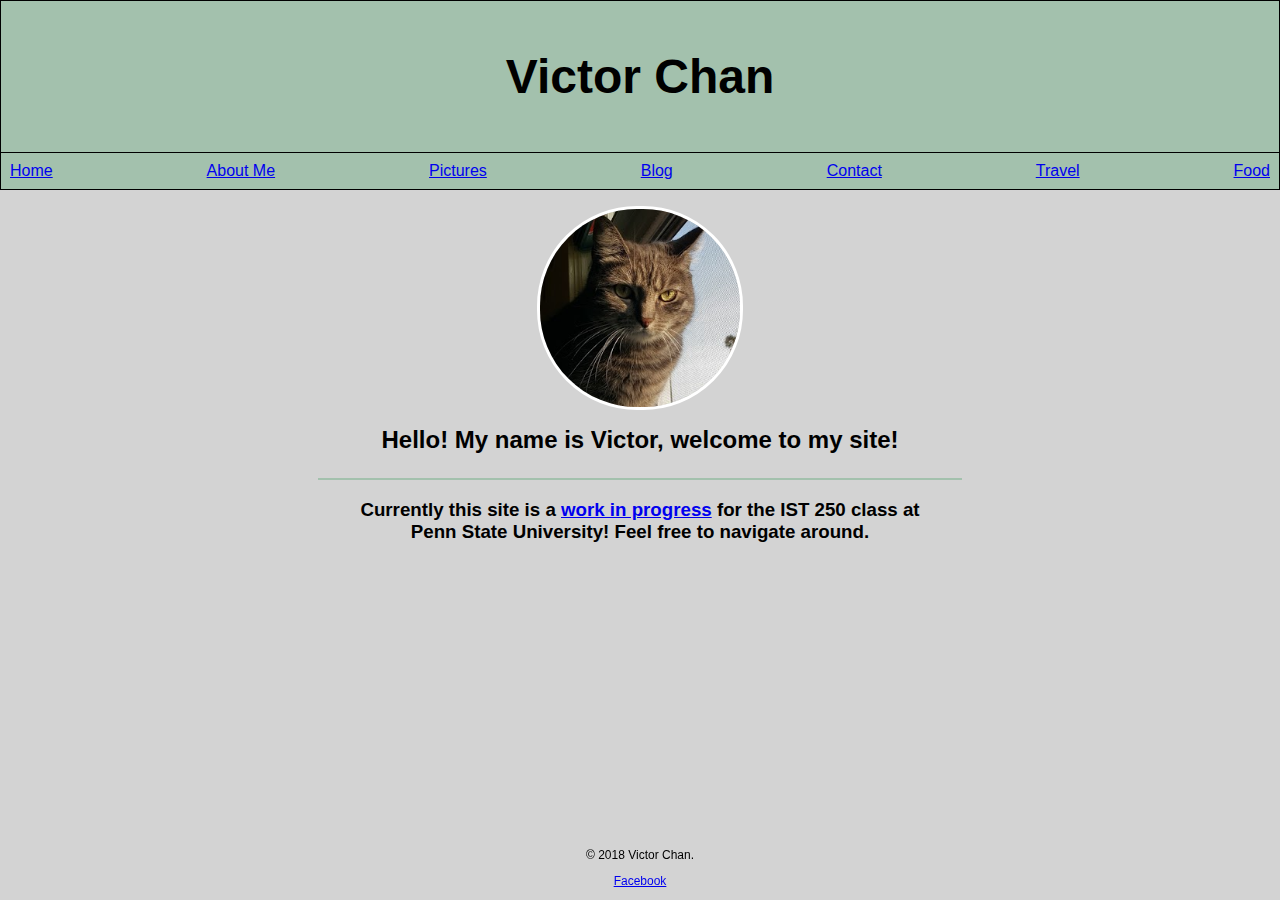
<file: index.html>
<!DOCTYPE html>
<html>

<head>
  <meta charset="utf-8">
  <title>My First Website IST250</title>
  <link rel="stylesheet" href="css/styles.css">
</head>

<body>
  <h1 class="main-header">Victor Chan</h1>
  <nav class="nav-menu">
    <ul>
      <li><a href="index.html">Home</a></li>
      <li><a href="aboutme.html">About Me</a></li>
      <li><a href="pictures.html">Pictures</a></li>
      <li><a href="blog.html">Blog</a></li>
      <li><a href="contact.html">Contact</a></li>
      <li><a href="travel.html">Travel</a></li>
      <li><a href="food.html">Food</a></li>
    </ul>
  </nav>

  <img class="index-image" src="img/tubby.png" alt="picture of cat">
  <h2 class="welcome b-border">Hello! My name is Victor, welcome to my site!</h2>
  <h3 class="description">Currently this site is a <a href="jsfun.html">work in progress</a> for the IST 250 class at Penn State University! Feel free to navigate around.</h3>

  <footer>
    <p>&copy; 2018 Victor Chan.</p>
    <p><a href="https://www.facebook.com/">Facebook</a></p>
  </footer>
</body>

</html>
</file>
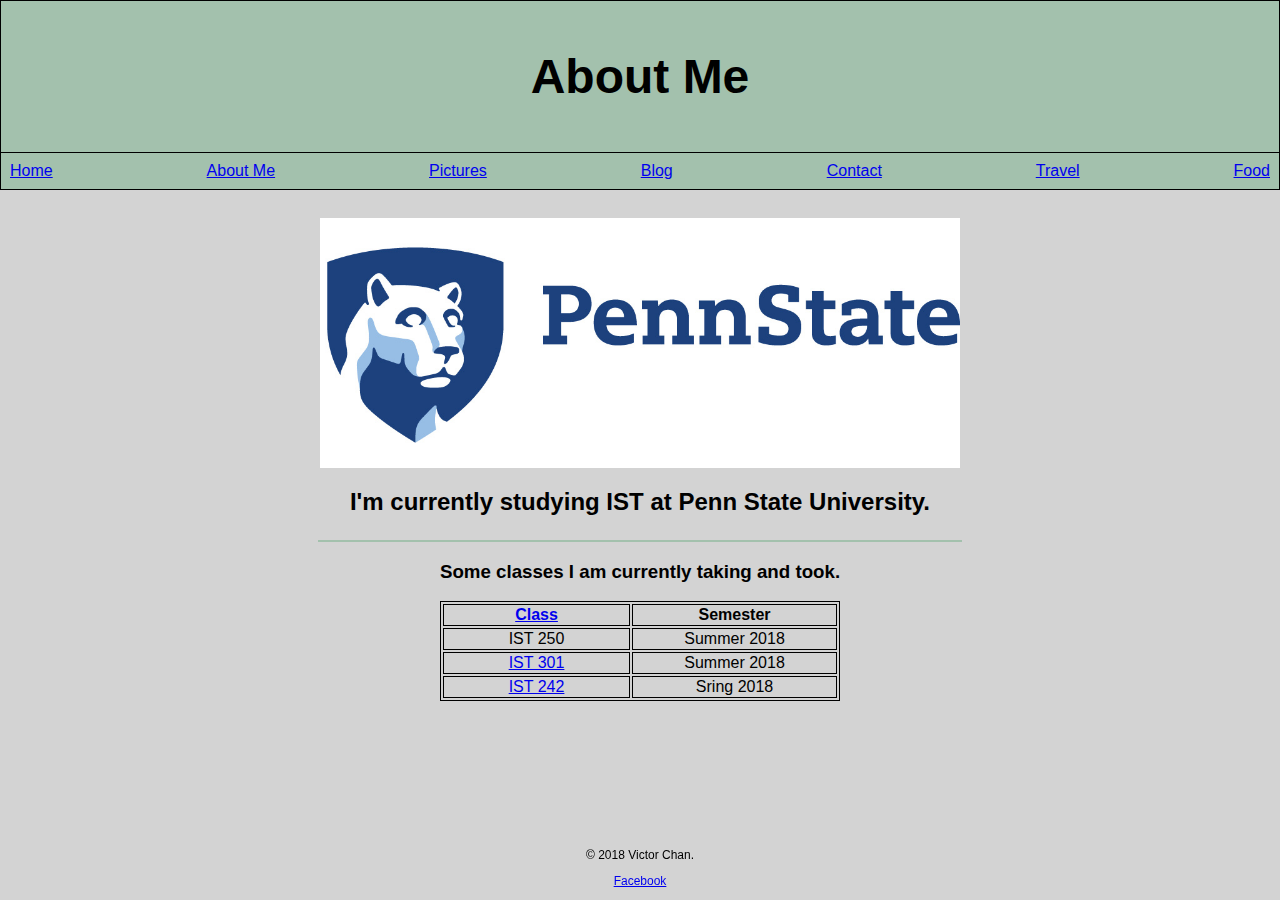
<file: aboutme.html>
<!DOCTYPE html>
<html>

<head>
  <meta charset="utf-8">
  <title>About me</title>
  <link rel="stylesheet" href="css/styles.css">
</head>

<body>
  <h1 class="main-header">About Me</h1>
  <nav class="nav-menu">
    <ul>
      <li><a href="index.html">Home</a></li>
      <li><a href="aboutme.html">About Me</a></li>
      <li><a href="pictures.html">Pictures</a></li>
      <li><a href="blog.html">Blog</a></li>
      <li><a href="contact.html">Contact</a></li>
      <li><a href="travel.html">Travel</a></li>
      <li><a href="food.html">Food</a></li>
    </ul>
  </nav>

  <a href="https://www.psu.edu/" alt="Penn State Homepage"><img src="img/psu.jpg" id="psu-logo" alt="Penn State logo"></a>
  <h2 class="welcome b-border">I'm currently studying IST at Penn State University.</h2>
  <h3 class="description">Some classes I am currently taking and took.</h3>

  <table id="class-table">
    <tr>
      <th><a href="http://undergraduate.bulletins.psu.edu/university-course-descriptions/undergraduate/ist/" alt="IST Course Listing">Class</a></th>
      <th>Semester</th>
    </tr>
    <tr>
      <td>IST 250</td>
      <td>Summer 2018</td>
    </tr>
    <tr>
      <td><a href="https://learning.ist.psu.edu/ist-sra-courses/ist-301/" alt="IST 301 course listing">IST 301</a></td>
      <td>Summer 2018</td>
    </tr>
    <tr>
      <td><a href="https://learning.ist.psu.edu/ist-sra-courses/ist-242/" alt="IST 242 course listing">IST 242</a></td>
      <td>Sring 2018</td>
    </tr>
  </table>

  <footer>
    <p>&copy; 2018 Victor Chan.</p>
    <p><a href="https://www.facebook.com/">Facebook</a></p>
  </footer>
</body>

</html>
</file>
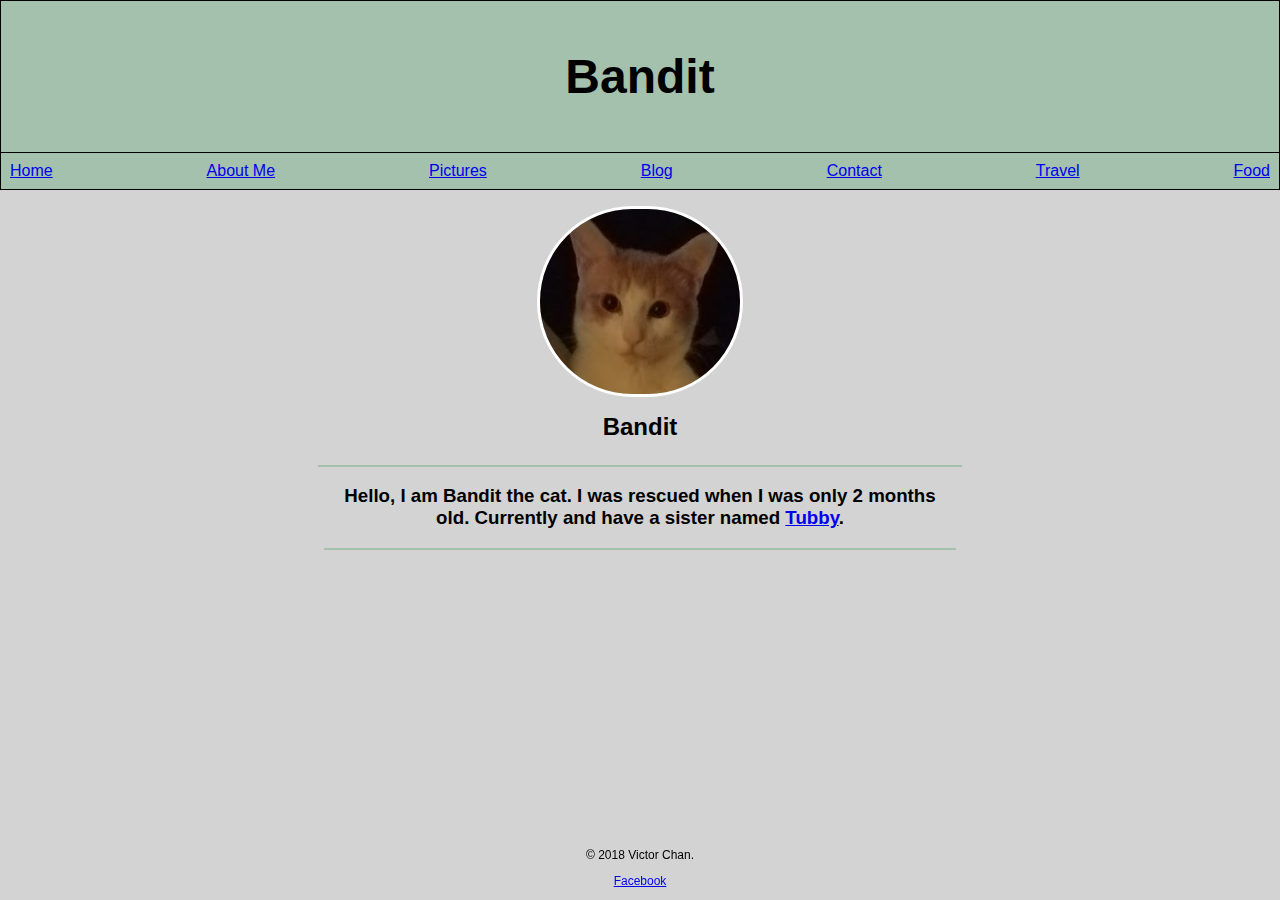
<file: bandit.html>
<!DOCTYPE html>
<html>

<head>
  <meta charset="utf-8">
  <title>Bandit</title>
  <link rel="stylesheet" href="css/styles.css">
</head>

<body>
  <h1 class="main-header">Bandit</h1>
  <nav class="nav-menu">
    <ul>
      <li><a href="index.html">Home</a></li>
      <li><a href="aboutme.html">About Me</a></li>
      <li><a href="pictures.html">Pictures</a></li>
      <li><a href="blog.html">Blog</a></li>
      <li><a href="contact.html">Contact</a></li>
      <li><a href="travel.html">Travel</a></li>
      <li><a href="food.html">Food</a></li>
    </ul>
  </nav>

  <img class="index-image" src="img/banditface.png" alt="picture 2 of tubby">
  <h2 class="welcome b-border">Bandit</h2>
  <h3 class="description b-border">Hello, I am Bandit the cat. I was rescued when I was only 2 months old. Currently and have a sister named <a href="tubby.html">Tubby</a>.</h3>

  <footer>
    <p>&copy; 2018 Victor Chan.</p>
    <p><a href="https://www.facebook.com/">Facebook</a></p>
  </footer>
</body>

</html>
</file>
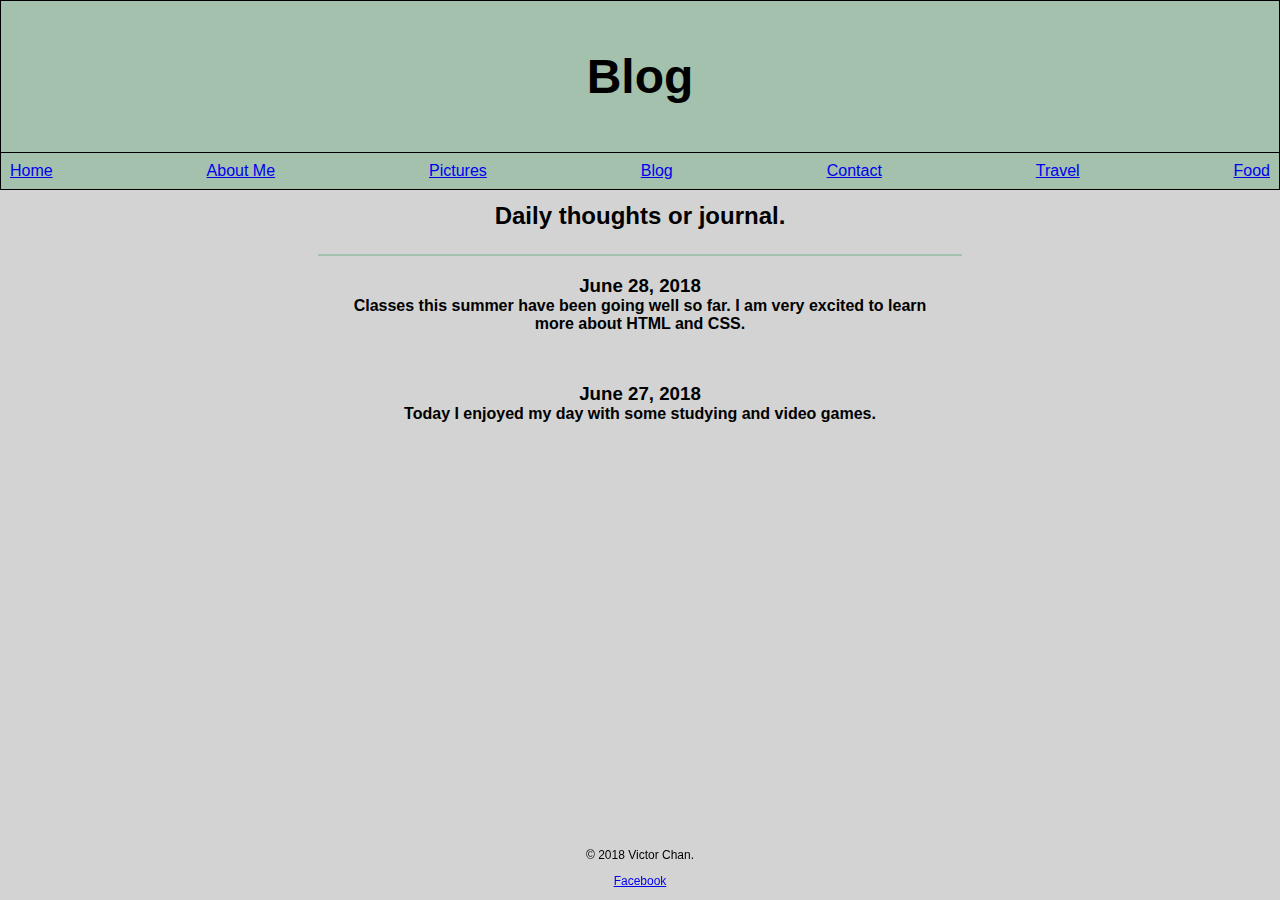
<file: blog.html>
<!DOCTYPE html>
<html>

<head>
  <meta charset="utf-8">
  <title>Blog</title>
  <link rel="stylesheet" href="css/styles.css">
</head>

<body>
  <h1 class="main-header">Blog</h1>
  <nav class="nav-menu">
    <ul>
      <li><a href="index.html">Home</a></li>
      <li><a href="aboutme.html">About Me</a></li>
      <li><a href="pictures.html">Pictures</a></li>
      <li><a href="blog.html">Blog</a></li>
      <li><a href="contact.html">Contact</a></li>
      <li><a href="travel.html">Travel</a></li>
      <li><a href="food.html">Food</a></li>
    </ul>
  </nav>

  <h2 id="blog-welcome" class="welcome b-border">Daily thoughts or journal.</h2>
  <h3 class="blog-date">June 28, 2018</h3>
  <h4 class="blog-description">Classes this summer have been going well so far. I am very excited to learn more about HTML and CSS.</h4>
  <h3 class="blog-date">June 27, 2018</h3>
  <h4 class="blog-description">Today I enjoyed my day with some studying and video games.</h4>


  <footer>
    <p>&copy; 2018 Victor Chan.</p>
    <p><a href="https://www.facebook.com/">Facebook</a></p>
  </footer>
</body>

</html>
</file>
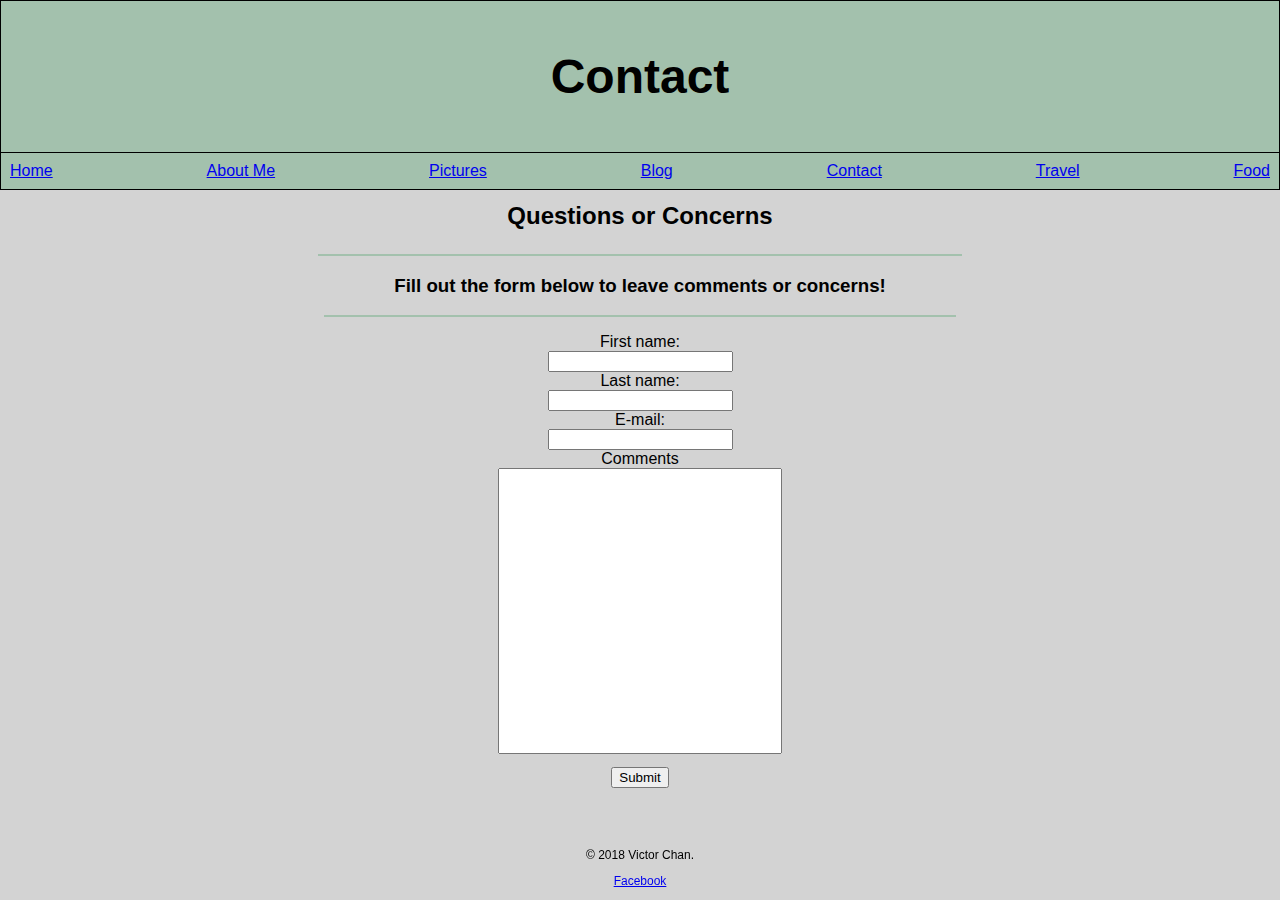
<file: contact.html>
<!DOCTYPE html>
<html>

<head>
  <meta charset="utf-8">
  <title>Contact me</title>
  <link rel="stylesheet" href="css/styles.css">
</head>
<h1 class="main-header">Contact</h1>
<nav class="nav-menu">
  <ul>
    <li><a href="index.html">Home</a></li>
    <li><a href="aboutme.html">About Me</a></li>
    <li><a href="pictures.html">Pictures</a></li>
    <li><a href="blog.html">Blog</a></li>
    <li><a href="contact.html">Contact</a></li>
    <li><a href="travel.html">Travel</a></li>
    <li><a href="food.html">Food</a></li>
  </ul>
</nav>
<h2 class="welcome b-border">Questions or Concerns</h2>
<h3 class="description b-border">Fill out the form below to leave comments or concerns!</h3>

<form class="contact-data">
  First name:
  <input type="text"> Last name:
  <input type="text"> E-mail:
  <input type="text"> Comments
  <input type="text" id="comment-box">
  <input type="submit">
</form>

<body>

  <footer>
    <p>&copy; 2018 Victor Chan.</p>
    <p><a href="https://www.facebook.com/">Facebook</a></p>
  </footer>
</body>

</html>
</file>
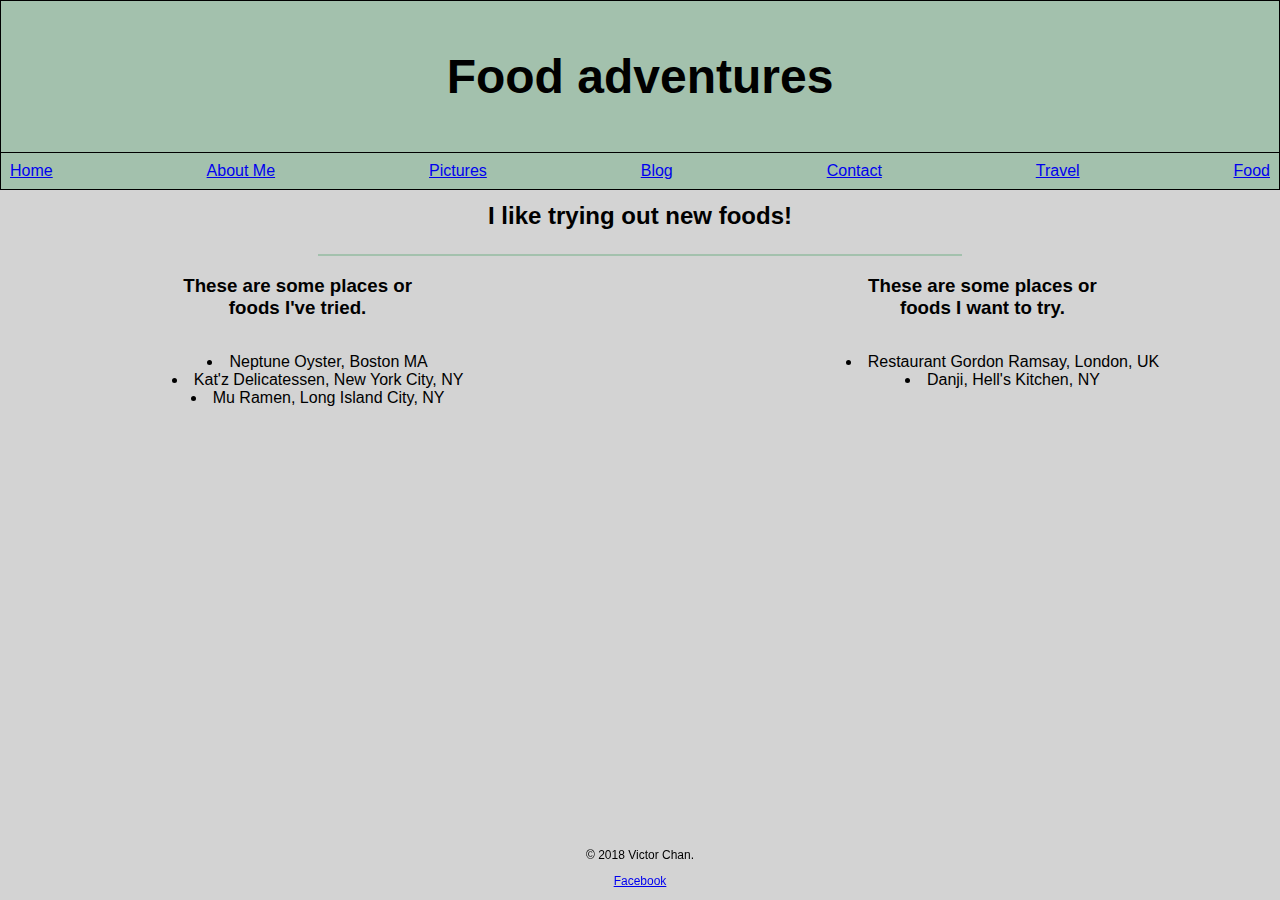
<file: food.html>
<!DOCTYPE html>
<html>

<head>
  <meta charset="utf-8">
  <title>About me</title>
  <link rel="stylesheet" href="css/styles.css">
</head>

<body>
  <h1 class="main-header">Food adventures</h1>
  <nav class="nav-menu">
    <ul>
      <li><a href="index.html">Home</a></li>
      <li><a href="aboutme.html">About Me</a></li>
      <li><a href="pictures.html">Pictures</a></li>
      <li><a href="blog.html">Blog</a></li>
      <li><a href="contact.html">Contact</a></li>
      <li><a href="travel.html">Travel</a></li>
      <li><a href="food.html">Food</a></li>
    </ul>
  </nav>

  <h2 class="welcome b-border">I like trying out new foods!</h2>
  <div id="visited">
    <h3 class="description">These are some places or foods I've tried.</h3>
    <ul id="locations">
      <li>Neptune Oyster, Boston MA</li>
      <li>Kat'z Delicatessen, New York City, NY</li>
      <li>Mu Ramen, Long Island City, NY</li>
    </ul>
  </div>
  <div id="toVisit">
    <h3 class="description">These are some places or foods I want to try.</h3>
    <ul id="locations">
      <li>Restaurant Gordon Ramsay, London, UK</li>
      <li>Danji, Hell's Kitchen, NY</li>
    </ul>
  </div>

  <footer>
    <p>&copy; 2018 Victor Chan.</p>
    <p><a href="https://www.facebook.com/">Facebook</a></p>
  </footer>
</body>

</html>
</file>
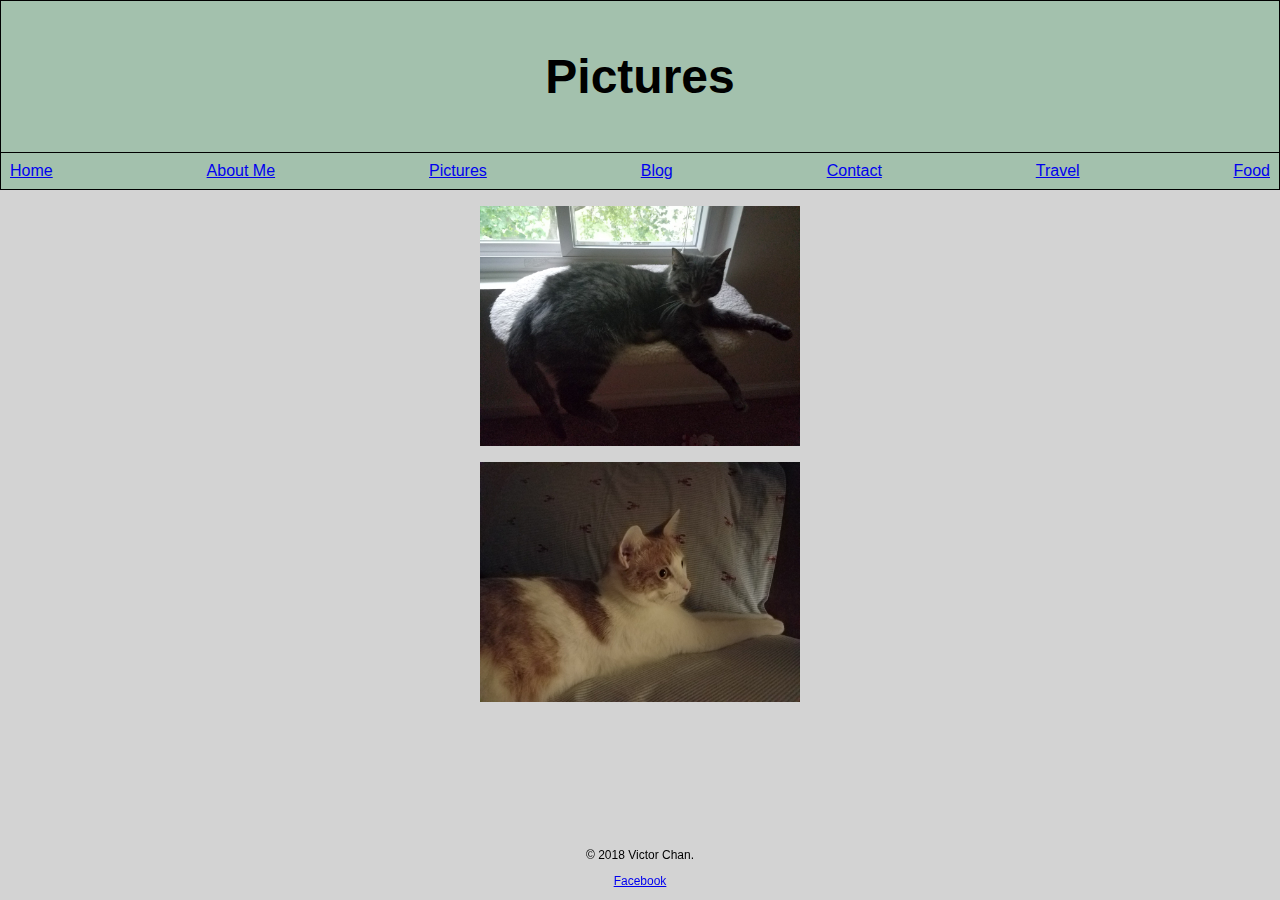
<file: pictures.html>
<!DOCTYPE html>
<html>

<head>
  <meta charset="utf-8">
  <title>Pictures</title>
  <link rel="stylesheet" href="css/styles.css">
</head>

<body>
  <h1 class="main-header">Pictures</h1>
  <nav class="nav-menu">
    <ul>
      <li><a href="index.html">Home</a></li>
      <li><a href="aboutme.html">About Me</a></li>
      <li><a href="pictures.html">Pictures</a></li>
      <li><a href="blog.html">Blog</a></li>
      <li><a href="contact.html">Contact</a></li>
      <li><a href="travel.html">Travel</a></li>
      <li><a href="food.html">Food</a></li>
    </ul>
  </nav>
  <a href="tubby.html"><img src="img/tubbybody.jpg" id="tubby-picture" alt="Tubby"></a>
  <a href="bandit.html"><img src="img/bandit.jpg" id="bandit-picture" alt="Bandit"></a>

  <footer>
    <p>&copy; 2018 Victor Chan.</p>
    <p><a href="https://www.facebook.com/">Facebook</a></p>
  </footer>
</body>

</html>
</file>
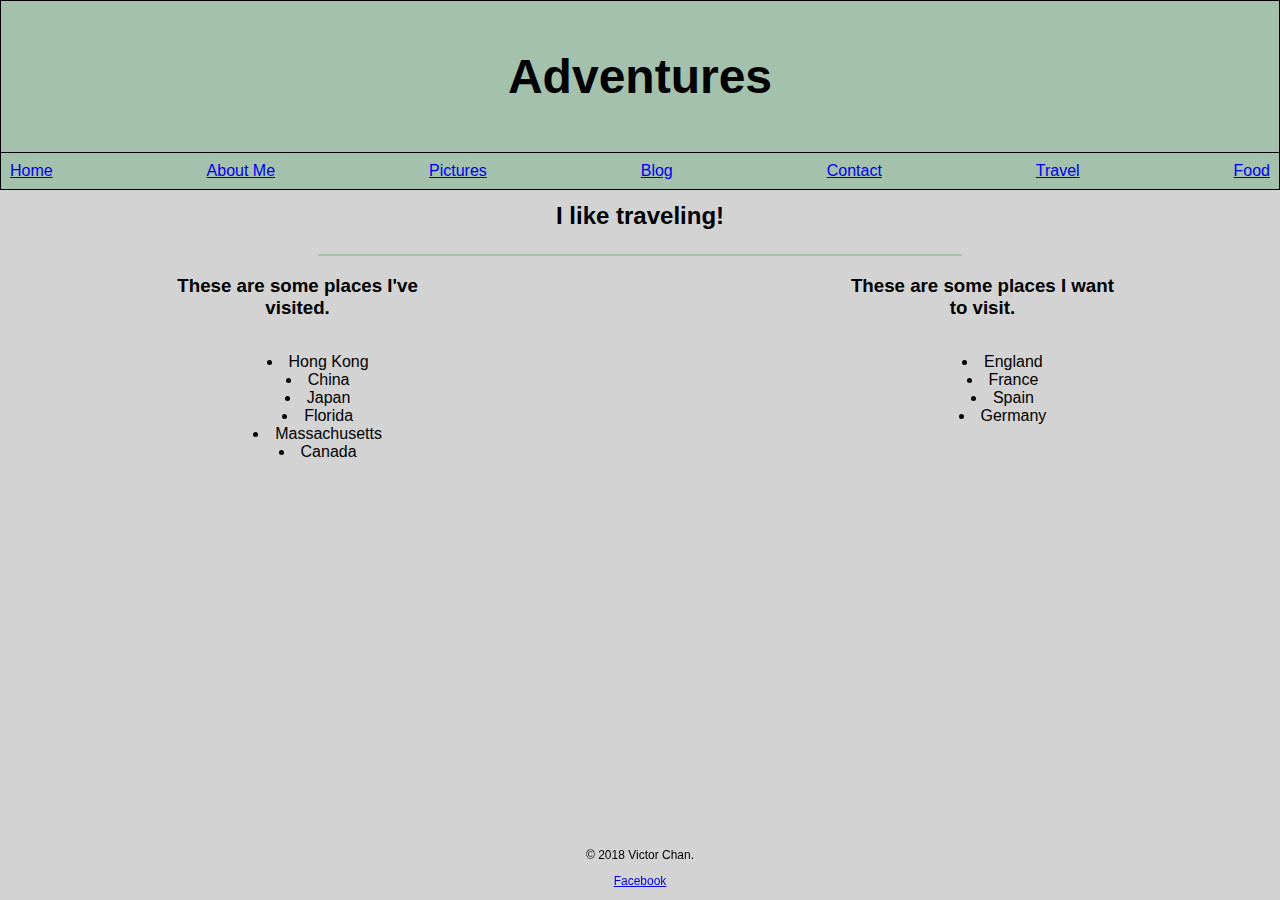
<file: travel.html>
<!DOCTYPE html>
<html>

<head>
  <meta charset="utf-8">
  <title>About me</title>
  <link rel="stylesheet" href="css/styles.css">
</head>

<body>
  <h1 class="main-header">Adventures</h1>
  <nav class="nav-menu">
    <ul>
      <li><a href="index.html">Home</a></li>
      <li><a href="aboutme.html">About Me</a></li>
      <li><a href="pictures.html">Pictures</a></li>
      <li><a href="blog.html">Blog</a></li>
      <li><a href="contact.html">Contact</a></li>
      <li><a href="travel.html">Travel</a></li>
      <li><a href="food.html">Food</a></li>
    </ul>
  </nav>

  <h2 class="welcome b-border">I like traveling!</h2>
  <div id="visited">
    <h3 class="description">These are some places I've visited.</h3>
    <ul id="locations">
      <li>Hong Kong</li>
      <li>China</li>
      <li>Japan</li>
      <li>Florida</li>
      <li>Massachusetts</li>
      <li>Canada</li>
    </ul>
  </div>
  <div id="toVisit">
    <h3 class="description">These are some places I want to visit.</h3>
    <ul id="locations">
      <li>England</li>
      <li>France</li>
      <li>Spain</li>
      <li>Germany</li>
    </ul>
  </div>

  <footer>
    <p>&copy; 2018 Victor Chan.</p>
    <p><a href="https://www.facebook.com/">Facebook</a></p>
  </footer>
</body>

</html>
</file>
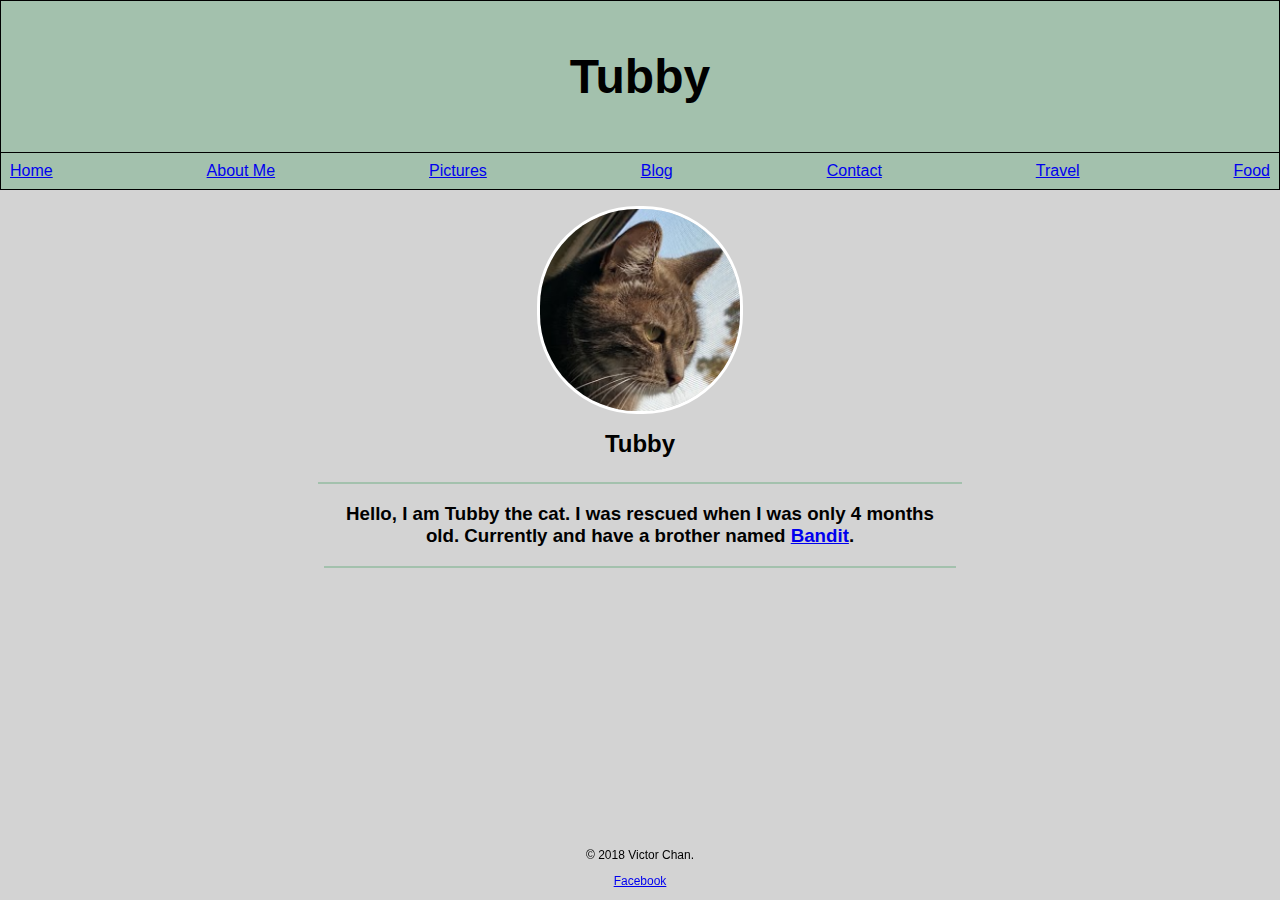
<file: tubby.html>
<!DOCTYPE html>
<html>

<head>
  <meta charset="utf-8">
  <title>Tubby</title>
  <link rel="stylesheet" href="css/styles.css">
</head>

<body>
  <h1 class="main-header">Tubby</h1>
  <nav class="nav-menu">
    <ul>
      <li><a href="index.html">Home</a></li>
      <li><a href="aboutme.html">About Me</a></li>
      <li><a href="pictures.html">Pictures</a></li>
      <li><a href="blog.html">Blog</a></li>
      <li><a href="contact.html">Contact</a></li>
      <li><a href="travel.html">Travel</a></li>
      <li><a href="food.html">Food</a></li>
    </ul>
  </nav>

  <img class="index-image" src="img/tubbyface.png" alt="picture 2 of tubby">
  <h2 class="welcome b-border">Tubby</h2>
  <h3 class="description b-border">Hello, I am Tubby the cat. I was rescued when I was only 4 months old. Currently and have a brother named <a href="bandit.html">Bandit</a>.</h3>

  <footer>
    <p>&copy; 2018 Victor Chan.</p>
    <p><a href="https://www.facebook.com/">Facebook</a></p>
  </footer>
</body>

</html>
</file>
<file: css/styles.css>
/*
All pages
Converted px to ems using px/16.
 */

 * {
   text-align: center;
 }

/* main styles */

a:hover {
  color: green;
}

body {
  font-family: Helvetica;
  text-align: center;
  margin: 0;
  background-color: #D3D3D3;
}

.main-header {
  border: black solid 1px;
  font-size: 2.1875em;
  padding: 1em;
  margin:0;
  font-size: 3em;
  background-color: #a3c1ad;
}

.nav-menu ul {
  border: black solid 1px;
  border-top: 0; /* Hides top border so there is no double line.*/
  display: flex;
  justify-content: space-between; /* Adds spacing inbetween nav li elements */
  font-size: 1em;
  padding: .25em;
  background-color: #a3c1ad;
  margin: 0 0 .75em 0;
}

.nav-menu ul li {
  display: inline-block; /* Takes out the bullet points */
  margin: 0.3125em;
}

footer {
  position: fixed;
  bottom: 0;
  width: 100%;
  font-size: .75em;
}

.b-border {
  border-bottom: 2px solid #a3c1ad;
}

/* Layout */

.welcome {
  padding: 0 1em 1em 1em;
  font-size: 1.5em;
  width: 46.5%;
  margin: auto;
}

.description {
  padding: 0 1em 1em 1em;
  width: 46.5%;
  margin: auto;
  margin-top: 1em;
}

/* Main or index page */

.index-image {
  width: 12.5em;
  border-radius: 6.25em;
  margin: 1em auto;
  display: block;
  border: white solid 3px;
}

/** About Me page **/

#psu-logo {
  width: 40em;
  margin: 1em auto;
}

#class-table, th, td {
  width: 25em;
  border: 1px solid black;
  margin:auto;
}

/** Pictures page **/

#tubby-picture,
#bandit-picture {
  width: 20em;
  display: block;
  margin-left: auto; /* Center aligns pictures */
  margin-right: auto;
}

#tubby-picture:hover {
  transform: scale(1.2) rotate(20deg);
}

#tubby-picture {
  margin-top: 1em;
  margin-bottom: 1em;
}

#bandit-picture {
  transform: rotate(180deg); /* Image would appear upside down */
}

#tubby-picture:hover {
  transform: scale(1.2) rotate(20deg);
}

/* Blog page */

#blog-welcome {
  margin-top: .5em;
}

.blog-date {
  padding: 0 1em;
  width: 46.5%;
  margin: auto;
  margin-top: 1em;
}

.blog-description {
  padding: 0 1em 2em;
  width: 46.5%;
  margin: auto;
}

/* Contact page */

form input{
  display: block;
  margin-left: auto;
  margin-right: auto;
}

.contact-data {
  margin: 1em 0;
}

#comment-box {
  width: 1em;
  padding: 10em;
  margin-bottom: 1em;
}

/* Travel page */

#visited {
  float: left;
  display: justify;
  width: 46.5%;
}

#toVisit {
  float: right;
  display: justify;
  width: 46.5%;
}

#locations li {
  list-style-position: inside;
}
</file>
